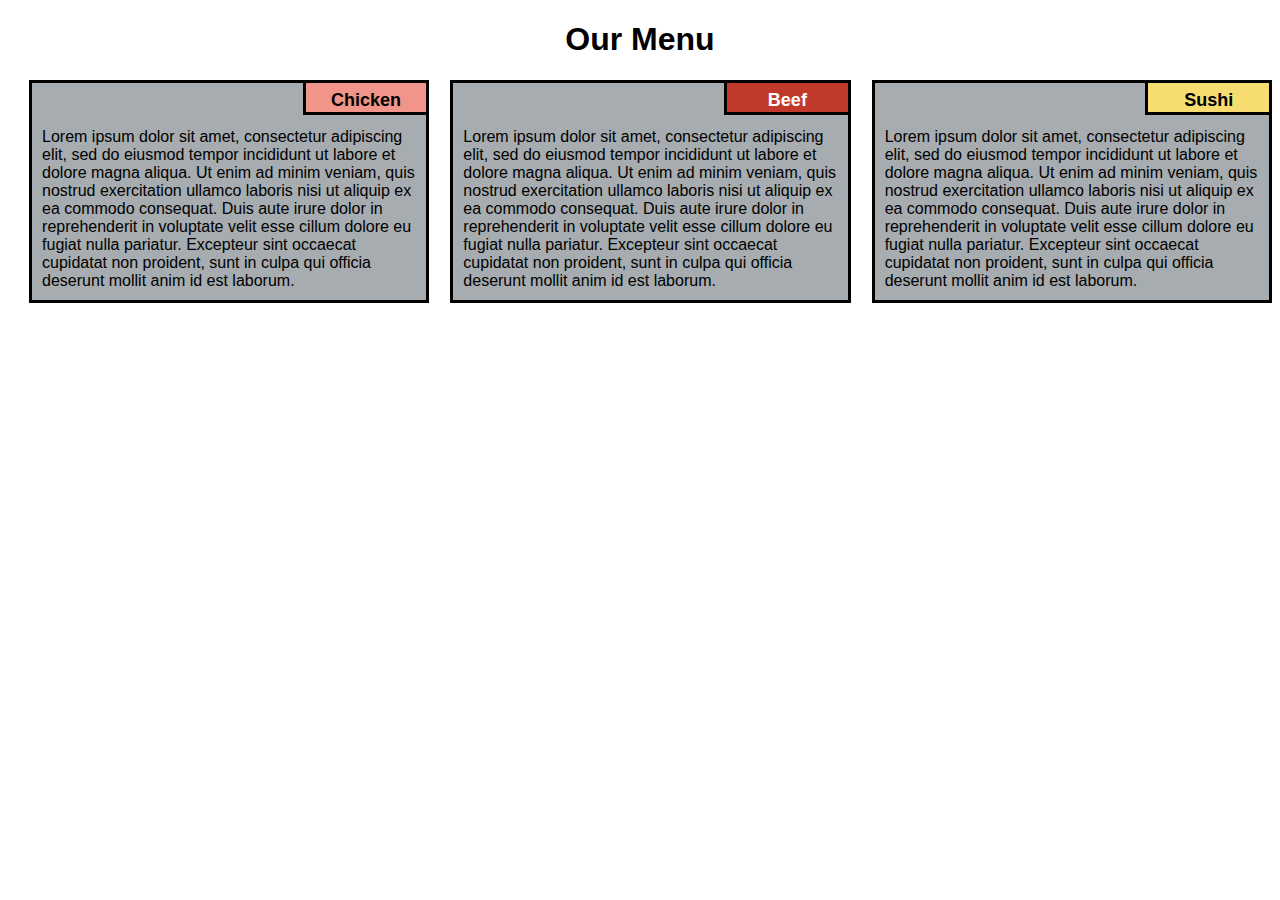
<file: mod2_solution/index.html>
<!DOCTYPE html>
<html>
    <head>
        <meta charset="utf-8">
        <meta name="viewport" content="width=device-width, initial-scale=1">
        <title>Menu</title>
        <link rel="stylesheet" href="./css/style.css">
    </head>
    <body>
        <h1>Our Menu</h1>
        <div class="row">
            <div class="col-lg-4 col-md-6">
                <p class="title" id="chicken">Chicken</p>
                <p class="content">Lorem ipsum dolor sit amet, consectetur adipiscing elit, sed do eiusmod tempor incididunt ut labore et dolore magna aliqua. Ut enim ad minim veniam, quis nostrud exercitation ullamco laboris nisi ut aliquip ex ea commodo consequat. Duis aute irure dolor in reprehenderit in voluptate velit esse cillum dolore eu fugiat nulla pariatur. Excepteur sint occaecat cupidatat non proident, sunt in culpa qui officia deserunt mollit anim id est laborum.</p>
            </div>
            <div class="col-lg-4 col-md-6">
                <p class="title" id="beef">Beef</p>
                <p class="content">Lorem ipsum dolor sit amet, consectetur adipiscing elit, sed do eiusmod tempor incididunt ut labore et dolore magna aliqua. Ut enim ad minim veniam, quis nostrud exercitation ullamco laboris nisi ut aliquip ex ea commodo consequat. Duis aute irure dolor in reprehenderit in voluptate velit esse cillum dolore eu fugiat nulla pariatur. Excepteur sint occaecat cupidatat non proident, sunt in culpa qui officia deserunt mollit anim id est laborum.</p>
            </div>
            <div class="col-lg-4 col-md-12">
                <p class="title" id="sushi">Sushi</p>
                <p class="content">Lorem ipsum dolor sit amet, consectetur adipiscing elit, sed do eiusmod tempor incididunt ut labore et dolore magna aliqua. Ut enim ad minim veniam, quis nostrud exercitation ullamco laboris nisi ut aliquip ex ea commodo consequat. Duis aute irure dolor in reprehenderit in voluptate velit esse cillum dolore eu fugiat nulla pariatur. Excepteur sint occaecat cupidatat non proident, sunt in culpa qui officia deserunt mollit anim id est laborum.</p>
            </div>
        </div>
    </body>
</html>
</file>
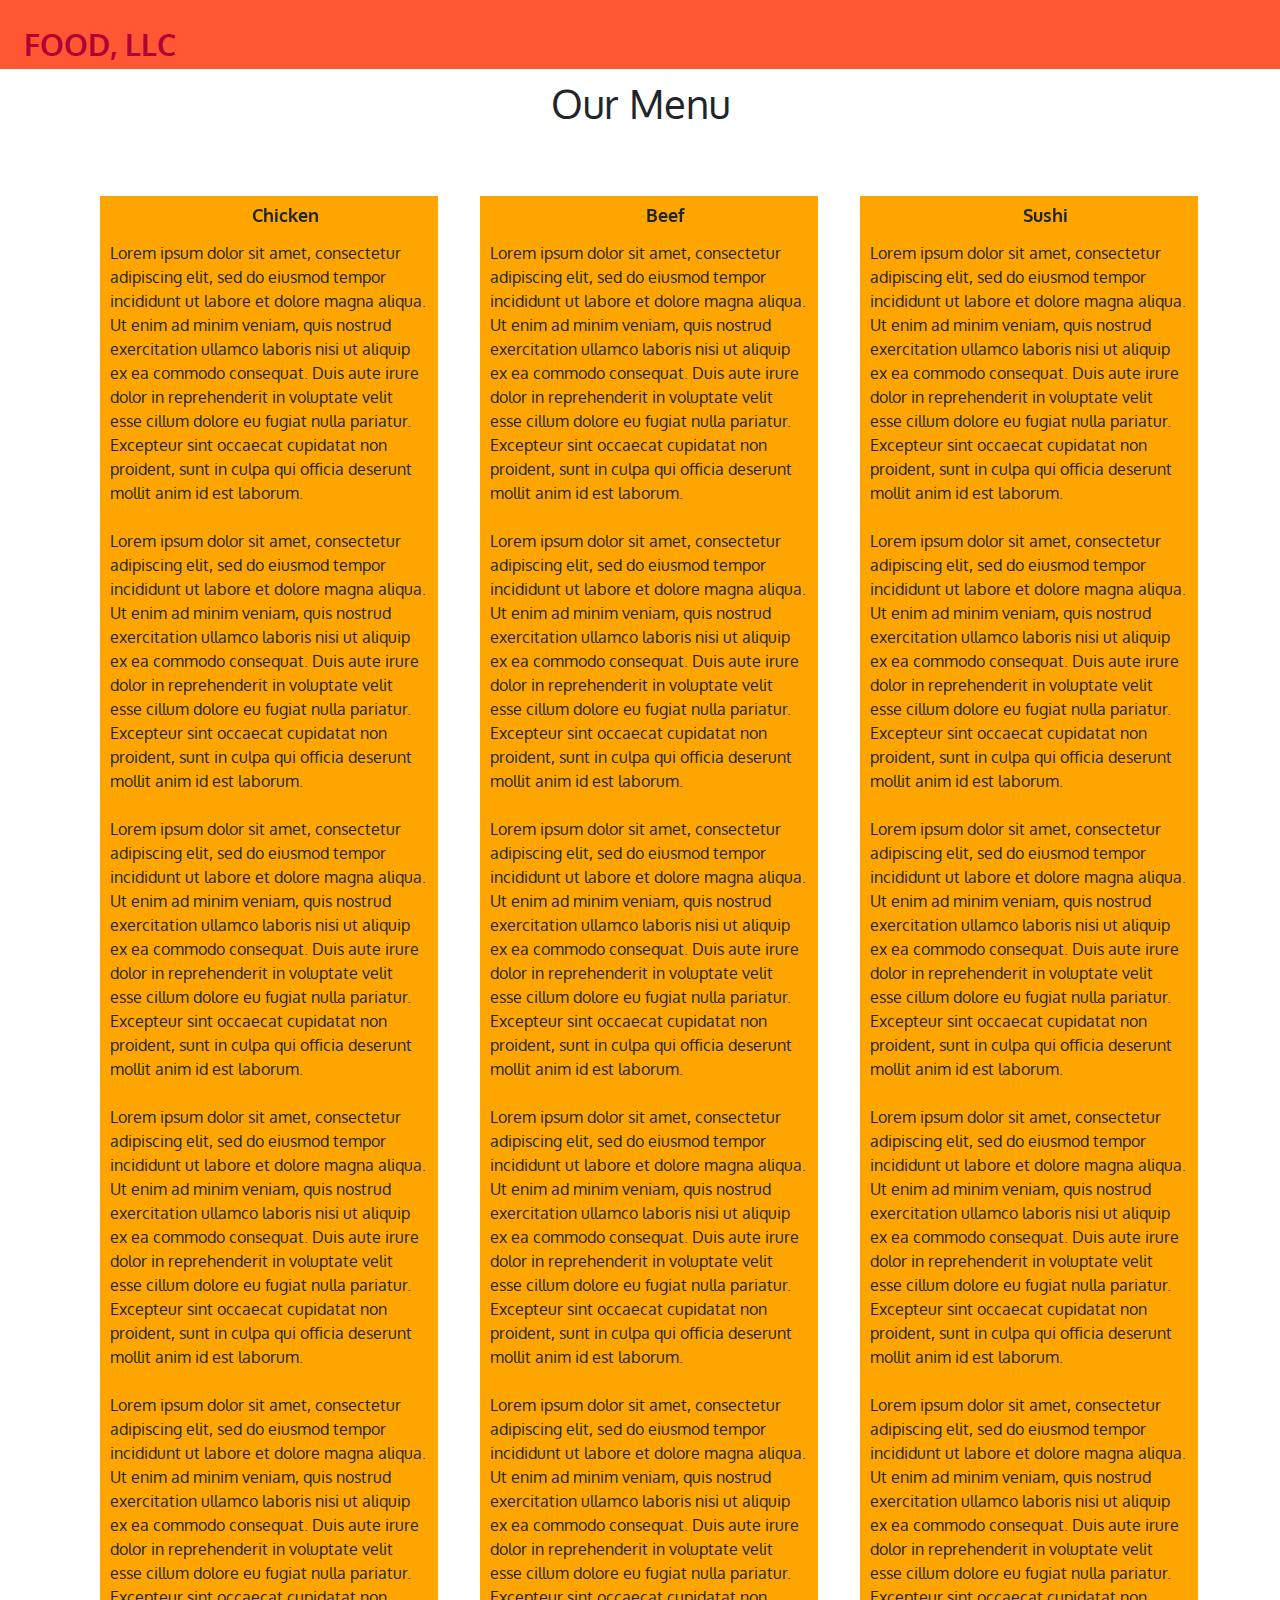
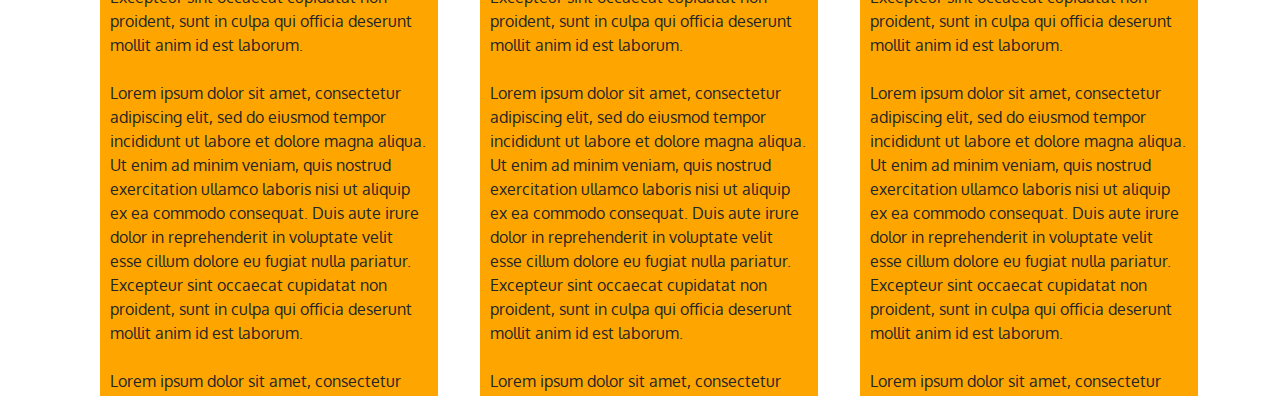
<file: mod3_solution/index.html>
<!DOCTYPE html>
<html>
    <head>
        <meta charset="utf-8">
        <meta http-equiv="X-UA-Compatible" content="IE=edge">
        <meta name="viewport" content="width=device-width", initial-scale=1">
        <title>Menu</title>
        
        <link href="https://cdn.jsdelivr.net/npm/bootstrap@5.3.0/dist/css/bootstrap.min.css" rel="stylesheet" integrity="sha384-9ndCyUaIbzAi2FUVXJi0CjmCapSmO7SnpJef0486qhLnuZ2cdeRhO02iuK6FUUVM" crossorigin="anonymous">
        <script defer src="https://cdn.jsdelivr.net/npm/bootstrap@5.3.0/dist/js/bootstrap.bundle.min.js" integrity="sha384-geWF76RCwLtnZ8qwWowPQNguL3RmwHVBC9FhGdlKrxdiJJigb/j/68SIy3Te4Bkz" crossorigin="anonymous"></script>
        <link rel="stylesheet" href="https://cdn.jsdelivr.net/npm/bootstrap-icons@1.10.5/font/bootstrap-icons.css">

        <link rel="stylesheet" href="css/bootstrap.min.css">
        <link rel="stylesheet" href="./css/style.css">

        <link rel="preconnect" href="https://fonts.googleapis.com">
        <link rel="preconnect" href="https://fonts.gstatic.com" crossorigin>
        <link href="https://fonts.googleapis.com/css2?family=Oxygen&display=swap" rel="stylesheet">
        <link rel="preconnect" href="https://fonts.googleapis.com">
        <link rel="preconnect" href="https://fonts.gstatic.com" crossorigin>
        <link href="https://fonts.googleapis.com/css2?family=Lora&display=swap" rel="stylesheet">
    </head>
    <body>
        <header>
            <nav id="header-nav" class="navbar navbar-expand-lg">
                <div class="container-fluid">
                    <div class="navbar-header container text-success">
                        <div class="navbar-brand">
                            <a href="index.html"><h1>Food, LLC</h1></a>
                        </div>
                    </div> 
                    <button class="navbar-toggler" type="button" data-bs-toggle="collapse" data-bs-target="#collapsable-nav" aria-controls="navbarSupportedContent" aria-expanded="false" aria-label="Toggle navigation">
                        <span class="navbar-toggler-icon"></span>
                    </button>
                    <div id="collapsable-nav" class="collapse navbar-collapse">
                        <ul id="nav-list" class="navbar-nav navbar-right">
                            <li class="nav-item">
                                <a class="nav-link d-lg-none" href="#chicken">
                                    <!--<br class="d-none d-xxl-block">-->
                                    Chiken
                                </a>
                            </li>
                            <li class="nav-item">
                                <a class="nav-link d-lg-none" href="#beef">
                                    <!--<br class="d-none d-xxl-block"> -->
                                    Beef
                                </a>
                            </li>
                            <li class="nav-item">
                                <a class="nav-link d-lg-none" href="#sushi">
                                    <!--<br class="d-none d-xxl-block"> -->
                                    Sushi
                                </a>
                            </li>
                        </ul><!-- #nav-list -->
                    </div><!-- .collapse .navbar-collapse -->             
                </div>
            </nav>
        </header>

        <div id="main-content" class="container">
            <h1 class="text-center">Our Menu</h1>
            <div class="row">
                <div class="col-lg-4 col-md-6">
                    <p class="title" id="chicken">Chicken</p>
                    <p class="content" id="chicken">Lorem ipsum dolor sit amet, consectetur adipiscing elit, sed do eiusmod tempor incididunt ut labore et dolore magna aliqua. Ut enim ad minim veniam, quis nostrud exercitation ullamco laboris nisi ut aliquip ex ea commodo consequat. Duis aute irure dolor in reprehenderit in voluptate velit esse cillum dolore eu fugiat nulla pariatur. Excepteur sint occaecat cupidatat non proident, sunt in culpa qui officia deserunt mollit anim id est laborum.
                        <br><br>Lorem ipsum dolor sit amet, consectetur adipiscing elit, sed do eiusmod tempor incididunt ut labore et dolore magna aliqua. Ut enim ad minim veniam, quis nostrud exercitation ullamco laboris nisi ut aliquip ex ea commodo consequat. Duis aute irure dolor in reprehenderit in voluptate velit esse cillum dolore eu fugiat nulla pariatur. Excepteur sint occaecat cupidatat non proident, sunt in culpa qui officia deserunt mollit anim id est laborum.
                        <br><br>Lorem ipsum dolor sit amet, consectetur adipiscing elit, sed do eiusmod tempor incididunt ut labore et dolore magna aliqua. Ut enim ad minim veniam, quis nostrud exercitation ullamco laboris nisi ut aliquip ex ea commodo consequat. Duis aute irure dolor in reprehenderit in voluptate velit esse cillum dolore eu fugiat nulla pariatur. Excepteur sint occaecat cupidatat non proident, sunt in culpa qui officia deserunt mollit anim id est laborum.
                        <br><br>Lorem ipsum dolor sit amet, consectetur adipiscing elit, sed do eiusmod tempor incididunt ut labore et dolore magna aliqua. Ut enim ad minim veniam, quis nostrud exercitation ullamco laboris nisi ut aliquip ex ea commodo consequat. Duis aute irure dolor in reprehenderit in voluptate velit esse cillum dolore eu fugiat nulla pariatur. Excepteur sint occaecat cupidatat non proident, sunt in culpa qui officia deserunt mollit anim id est laborum.
                        <br><br>Lorem ipsum dolor sit amet, consectetur adipiscing elit, sed do eiusmod tempor incididunt ut labore et dolore magna aliqua. Ut enim ad minim veniam, quis nostrud exercitation ullamco laboris nisi ut aliquip ex ea commodo consequat. Duis aute irure dolor in reprehenderit in voluptate velit esse cillum dolore eu fugiat nulla pariatur. Excepteur sint occaecat cupidatat non proident, sunt in culpa qui officia deserunt mollit anim id est laborum.
                        <br><br>Lorem ipsum dolor sit amet, consectetur adipiscing elit, sed do eiusmod tempor incididunt ut labore et dolore magna aliqua. Ut enim ad minim veniam, quis nostrud exercitation ullamco laboris nisi ut aliquip ex ea commodo consequat. Duis aute irure dolor in reprehenderit in voluptate velit esse cillum dolore eu fugiat nulla pariatur. Excepteur sint occaecat cupidatat non proident, sunt in culpa qui officia deserunt mollit anim id est laborum.
                        <br><br>Lorem ipsum dolor sit amet, consectetur adipiscing elit, sed do eiusmod tempor incididunt ut labore et dolore magna aliqua. Ut enim ad minim veniam, quis nostrud exercitation ullamco laboris nisi ut aliquip ex ea commodo consequat. Duis aute irure dolor in reprehenderit in voluptate velit esse cillum dolore eu fugiat nulla pariatur. Excepteur sint occaecat cupidatat non proident, sunt in culpa qui officia deserunt mollit anim id est laborum.
                    </p>
                </div>
                <div class="col-lg-4 col-md-6">
                    <p class="title" id="beef">Beef</p>
                    <p class="content">Lorem ipsum dolor sit amet, consectetur adipiscing elit, sed do eiusmod tempor incididunt ut labore et dolore magna aliqua. Ut enim ad minim veniam, quis nostrud exercitation ullamco laboris nisi ut aliquip ex ea commodo consequat. Duis aute irure dolor in reprehenderit in voluptate velit esse cillum dolore eu fugiat nulla pariatur. Excepteur sint occaecat cupidatat non proident, sunt in culpa qui officia deserunt mollit anim id est laborum.
                        <br><br>Lorem ipsum dolor sit amet, consectetur adipiscing elit, sed do eiusmod tempor incididunt ut labore et dolore magna aliqua. Ut enim ad minim veniam, quis nostrud exercitation ullamco laboris nisi ut aliquip ex ea commodo consequat. Duis aute irure dolor in reprehenderit in voluptate velit esse cillum dolore eu fugiat nulla pariatur. Excepteur sint occaecat cupidatat non proident, sunt in culpa qui officia deserunt mollit anim id est laborum.
                        <br><br>Lorem ipsum dolor sit amet, consectetur adipiscing elit, sed do eiusmod tempor incididunt ut labore et dolore magna aliqua. Ut enim ad minim veniam, quis nostrud exercitation ullamco laboris nisi ut aliquip ex ea commodo consequat. Duis aute irure dolor in reprehenderit in voluptate velit esse cillum dolore eu fugiat nulla pariatur. Excepteur sint occaecat cupidatat non proident, sunt in culpa qui officia deserunt mollit anim id est laborum.
                        <br><br>Lorem ipsum dolor sit amet, consectetur adipiscing elit, sed do eiusmod tempor incididunt ut labore et dolore magna aliqua. Ut enim ad minim veniam, quis nostrud exercitation ullamco laboris nisi ut aliquip ex ea commodo consequat. Duis aute irure dolor in reprehenderit in voluptate velit esse cillum dolore eu fugiat nulla pariatur. Excepteur sint occaecat cupidatat non proident, sunt in culpa qui officia deserunt mollit anim id est laborum.
                        <br><br>Lorem ipsum dolor sit amet, consectetur adipiscing elit, sed do eiusmod tempor incididunt ut labore et dolore magna aliqua. Ut enim ad minim veniam, quis nostrud exercitation ullamco laboris nisi ut aliquip ex ea commodo consequat. Duis aute irure dolor in reprehenderit in voluptate velit esse cillum dolore eu fugiat nulla pariatur. Excepteur sint occaecat cupidatat non proident, sunt in culpa qui officia deserunt mollit anim id est laborum.
                        <br><br>Lorem ipsum dolor sit amet, consectetur adipiscing elit, sed do eiusmod tempor incididunt ut labore et dolore magna aliqua. Ut enim ad minim veniam, quis nostrud exercitation ullamco laboris nisi ut aliquip ex ea commodo consequat. Duis aute irure dolor in reprehenderit in voluptate velit esse cillum dolore eu fugiat nulla pariatur. Excepteur sint occaecat cupidatat non proident, sunt in culpa qui officia deserunt mollit anim id est laborum.
                        <br><br>Lorem ipsum dolor sit amet, consectetur adipiscing elit, sed do eiusmod tempor incididunt ut labore et dolore magna aliqua. Ut enim ad minim veniam, quis nostrud exercitation ullamco laboris nisi ut aliquip ex ea commodo consequat. Duis aute irure dolor in reprehenderit in voluptate velit esse cillum dolore eu fugiat nulla pariatur. Excepteur sint occaecat cupidatat non proident, sunt in culpa qui officia deserunt mollit anim id est laborum.
                    </p>
                </div>
                <div class="col-lg-4 col-md-12">
                    <p class="title" id="sushi">Sushi</p>
                    <p class="content">Lorem ipsum dolor sit amet, consectetur adipiscing elit, sed do eiusmod tempor incididunt ut labore et dolore magna aliqua. Ut enim ad minim veniam, quis nostrud exercitation ullamco laboris nisi ut aliquip ex ea commodo consequat. Duis aute irure dolor in reprehenderit in voluptate velit esse cillum dolore eu fugiat nulla pariatur. Excepteur sint occaecat cupidatat non proident, sunt in culpa qui officia deserunt mollit anim id est laborum.
                        <br><br>Lorem ipsum dolor sit amet, consectetur adipiscing elit, sed do eiusmod tempor incididunt ut labore et dolore magna aliqua. Ut enim ad minim veniam, quis nostrud exercitation ullamco laboris nisi ut aliquip ex ea commodo consequat. Duis aute irure dolor in reprehenderit in voluptate velit esse cillum dolore eu fugiat nulla pariatur. Excepteur sint occaecat cupidatat non proident, sunt in culpa qui officia deserunt mollit anim id est laborum.
                        <br><br>Lorem ipsum dolor sit amet, consectetur adipiscing elit, sed do eiusmod tempor incididunt ut labore et dolore magna aliqua. Ut enim ad minim veniam, quis nostrud exercitation ullamco laboris nisi ut aliquip ex ea commodo consequat. Duis aute irure dolor in reprehenderit in voluptate velit esse cillum dolore eu fugiat nulla pariatur. Excepteur sint occaecat cupidatat non proident, sunt in culpa qui officia deserunt mollit anim id est laborum.
                        <br><br>Lorem ipsum dolor sit amet, consectetur adipiscing elit, sed do eiusmod tempor incididunt ut labore et dolore magna aliqua. Ut enim ad minim veniam, quis nostrud exercitation ullamco laboris nisi ut aliquip ex ea commodo consequat. Duis aute irure dolor in reprehenderit in voluptate velit esse cillum dolore eu fugiat nulla pariatur. Excepteur sint occaecat cupidatat non proident, sunt in culpa qui officia deserunt mollit anim id est laborum.
                        <br><br>Lorem ipsum dolor sit amet, consectetur adipiscing elit, sed do eiusmod tempor incididunt ut labore et dolore magna aliqua. Ut enim ad minim veniam, quis nostrud exercitation ullamco laboris nisi ut aliquip ex ea commodo consequat. Duis aute irure dolor in reprehenderit in voluptate velit esse cillum dolore eu fugiat nulla pariatur. Excepteur sint occaecat cupidatat non proident, sunt in culpa qui officia deserunt mollit anim id est laborum.
                        <br><br>Lorem ipsum dolor sit amet, consectetur adipiscing elit, sed do eiusmod tempor incididunt ut labore et dolore magna aliqua. Ut enim ad minim veniam, quis nostrud exercitation ullamco laboris nisi ut aliquip ex ea commodo consequat. Duis aute irure dolor in reprehenderit in voluptate velit esse cillum dolore eu fugiat nulla pariatur. Excepteur sint occaecat cupidatat non proident, sunt in culpa qui officia deserunt mollit anim id est laborum.
                        <br><br>Lorem ipsum dolor sit amet, consectetur adipiscing elit, sed do eiusmod tempor incididunt ut labore et dolore magna aliqua. Ut enim ad minim veniam, quis nostrud exercitation ullamco laboris nisi ut aliquip ex ea commodo consequat. Duis aute irure dolor in reprehenderit in voluptate velit esse cillum dolore eu fugiat nulla pariatur. Excepteur sint occaecat cupidatat non proident, sunt in culpa qui officia deserunt mollit anim id est laborum.
                    </p>
                </div>
            </div>
        </div>

    </body>
</html>
</file>
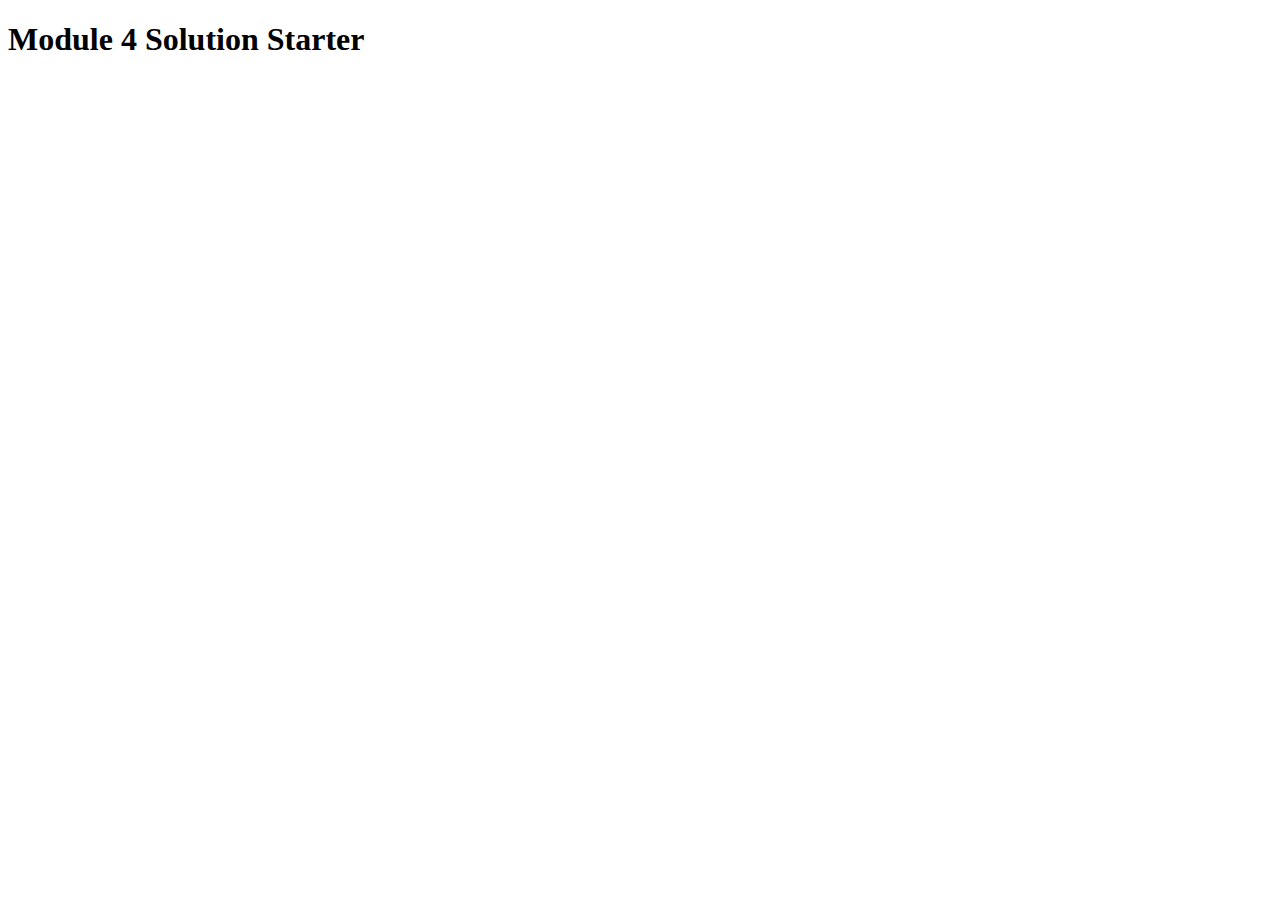
<file: mod4_solution/index.html>
<!DOCTYPE html>
<html>
<head>
  <meta charset="utf-8">
  <title>Module 4 Solution Starter</title>
  <script src="SpeakHello.js"></script>
  <script src="SpeakGoodBye.js"></script>
  <script src="script.js"></script>
</head>
<body>
  <h1>Module 4 Solution Starter</h1>
</body>
</html>
</file>
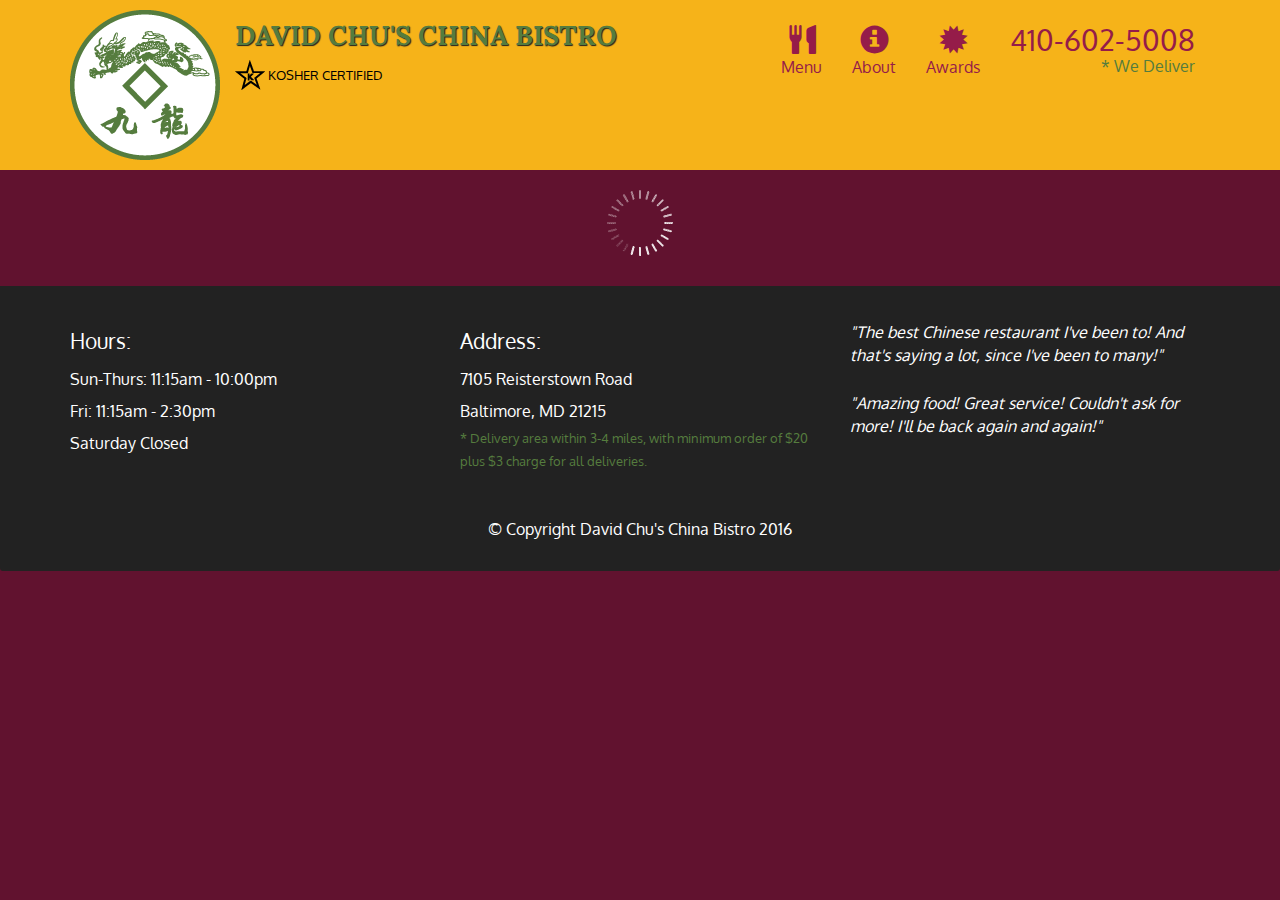
<file: mod5_solution/index.html>
<!doctype html>
<html lang="en">
  <head>
    <meta charset="utf-8">
    <meta http-equiv="X-UA-Compatible" content="IE=edge">
    <meta name="viewport" content="width=device-width, initial-scale=1">
    <title>David Chu's China Bistro</title>
    <link rel="stylesheet" href="css/bootstrap.min.css">
    <link rel="stylesheet" href="css/styles.css">
    <link href='https://fonts.googleapis.com/css?family=Oxygen:400,300,700' rel='stylesheet' type='text/css'>
    <link href='https://fonts.googleapis.com/css?family=Lora' rel='stylesheet' type='text/css'>
  </head>
<body>
  <header>
    <nav id="header-nav" class="navbar navbar-default">
      <div class="container">
        <div class="navbar-header">
          <a href="index.html" class="pull-left visible-md visible-lg">
            <div id="logo-img" alt="Logo image"></div>
          </a>

          <div class="navbar-brand">
            <a href="index.html"><h1>David Chu's China Bistro</h1></a>
            <p>
              <img src="images/star-k-logo.png" alt="Kosher certification">
              <span>Kosher Certified</span>
            </p>
          </div>

          <button id="navbarToggle" type="button" class="navbar-toggle collapsed" data-toggle="collapse" data-target="#collapsable-nav" aria-expanded="false">
            <span class="sr-only">Toggle navigation</span>
            <span class="icon-bar"></span>
            <span class="icon-bar"></span>
            <span class="icon-bar"></span>
          </button>
        </div>
        
        <div id="collapsable-nav" class="collapse navbar-collapse">
           <ul id="nav-list" class="nav navbar-nav navbar-right">
            <li id="navHomeButton" class="visible-xs active">
              <a href="index.html">
                <span class="glyphicon glyphicon-home"></span> Home</a>
            </li>
            <li id="navMenuButton">
              <a href="#" onclick="$dc.loadMenuCategories();">
                <span class="glyphicon glyphicon-cutlery"></span><br class="hidden-xs"> Menu</a>
            </li>
            <li>
              <a href="#">
                <span class="glyphicon glyphicon-info-sign"></span><br class="hidden-xs"> About</a>
            </li>
            <li>
              <a href="#">
                <span class="glyphicon glyphicon-certificate"></span><br class="hidden-xs"> Awards</a>
            </li>
            <li id="phone" class="hidden-xs">
              <a href="tel:410-602-5008">
                <span>410-602-5008</span></a><div>* We Deliver</div>
            </li>
          </ul><!-- #nav-list -->
        </div><!-- .collapse .navbar-collapse -->
      </div><!-- .container -->
    </nav><!-- #header-nav -->
  </header>

  <div id="call-btn" class="visible-xs">
    <a class="btn" href="tel:410-602-5008">
    <span class="glyphicon glyphicon-earphone"></span>
    410-602-5008
    </a>
  </div>
  <div id="xs-deliver" class="text-center visible-xs">* We Deliver</div>

  <div id="main-content" class="container"></div>

  <footer class="panel-footer">
    <div class="container">
      <div class="row">
        <section id="hours" class="col-sm-4">
          <span>Hours:</span><br>
          Sun-Thurs: 11:15am - 10:00pm<br>
          Fri: 11:15am - 2:30pm<br>
          Saturday Closed
          <hr class="visible-xs">
        </section>
        <section id="address" class="col-sm-4">
          <span>Address:</span><br>
          7105 Reisterstown Road<br>
          Baltimore, MD 21215
          <p>* Delivery area within 3-4 miles, with minimum order of $20 plus $3 charge for all deliveries.</p>
          <hr class="visible-xs">
        </section>
        <section id="testimonials" class="col-sm-4">
          <p>"The best Chinese restaurant I've been to! And that's saying a lot, since I've been to many!"</p>
          <p>"Amazing food! Great service! Couldn't ask for more! I'll be back again and again!"</p>
        </section>
      </div>
      <div class="text-center">&copy; Copyright David Chu's China Bistro 2016</div>
    </div>
  </footer>

  <!-- jQuery (Bootstrap JS plugins depend on it) -->
  <script src="js/jquery-2.1.4.min.js"></script>
  <script src="js/bootstrap.min.js"></script>
  <script src="js/ajax-utils.js"></script>
  <script src="js/script.js"></script>
</body>
</html>
</file>
<file: mod2_solution/css/style.css>
body{font-family: Arial, Helvetica, sans-serif}
h1{text-align: center;}

div{
    position:relative;
}

p{
    box-sizing: border-box;
    border: 3px solid black;
}

p.content{
    background-color: #A6ACAF;
    width: 95%;
    /*height: 180px;*/
    padding: 45px 10px 10px 10px;
    overflow: auto;
    margin-top: 0%;
    margin-right: 5%;
    margin-left: 5%;
}

p.title{
    position:absolute;
    right: 0px;
    top: -18px;

    width: 30%;
    height: 35px;
    padding: 7px;
    text-align: center;
    font-size: large;
    font-weight: bold;
}

#chicken {background-color: #F1948A;}
#beef    {background-color: #C0392B; color: #FFFFFF}
#sushi   {background-color: #F7DC6F;}

.row {
    width: 100%;
  }

  @media (min-width: 992px) {
    .col-lg-4{
        float: left;
        width: 33.33%;
    }
  }

  @media (min-width: 768px) and (max-width: 991px) {
    .col-md-6, .col-md-12{
        float: left;
    }
    .col-md-6{
        width: 50%;
      }
    .col-md-12{
        width: 100%;
    }
  }
</file>
<file: mod3_solution/css/style.css>
body{
    font-size: 16px;
    /*color: #fff;
    background-color: #fff;*/
    font-family: 'Oxygen', sans-serif;
}

/** HEADER **/
#header-nav{
    background-color: #FF5733;
    border-radius: 0;
    border: 0;
}

.navbar-brand {
    padding-top: 25px;
}
  
.navbar-brand h1 { /* Restaurant name */
    /*font-family: 'Lora', serif;*/
    color: #b00334;
    font-size: 1.5em;
    text-transform: uppercase;
    font-weight: bold;
    margin-top: 0;
    margin-bottom: 0;
    line-height: .75;
}

.navbar-brand a:link, .navbar-brand a:visited, .navbar-brand a:hover, .navbar-brand a:focus {
    text-decoration: none;
}
  
#nav-list {
    margin-top: 10px;
}
#nav-list a {
    color: #000000;
    text-align: center;
}
#nav-list a:hover {
    background: #E7E7E7;
}
#nav-list a span {
    font-size: 1.8em;
}
/* END HEADER */


/* BODY */
#main-content h1{
    /*text-align: center;*/
    padding: 10px;
}

#main-content p.content{
    background-color: #ffa500;
    width: 95%;
    height: 1800px;
    padding: 45px 10px 10px 10px;
    overflow: auto;
    margin-top: 0%;
    margin-right: 5%;
    margin-left: 5%;
}

#main-content p.title{
    position:relative;
    left: 150px;
    top: 50px;

    width: 30%;
    height: 35px;
    padding: 7px;
    text-align: center;
    font-size: large;
    font-weight: bold;
}
/* END BODY */


/* FOOTER */
.panel-footer {
  margin-top: 30px;
  padding-top: 35px;
  padding-bottom: 30px;
  background-color: #222;
  border-top: 0;
}
.panel-footer div.row {
  margin-bottom: 35px;
}
#hours, #address {
  line-height: 2;
}
#hours > span, #address > span {
  font-size: 1.3em;
}
#address p {
  color: #557c3e;
  font-size: .8em;
  line-height: 1.8;
}
#testimonials {
  font-style: italic;
}
#testimonials p:nth-child(2) {
  margin-top: 25px;
}
/* END FOOTER */





/********** sm screen (old Extra small) **********/

@media (max-width: 767px) {

  /* Header */
  .navbar-brand {
    padding-top: 10px;
    height: 80px;
  }
  .navbar-brand h1 { /* Restaurant name */
    padding-top: 10px;
    font-size: 5vw; /* 1vw = 1% of viewport width */
  }
  .navbar-brand p { /* Kosher cert */
    font-size: .6em;
    margin-top: 12px;
  }
  .navbar-brand p img { /* Star-K */
    height: 20px;
  }

  #collapsable-nav a { /* Collapsed nav menu text */
    font-size: 1.2em;
  }
  #collapsable-nav a span { /* Collapsed nav menu glyph */
    font-size: 1em;
    margin-right: 5px;
  }

}
</file>
<file: mod5_solution/css/styles.css>
body {
  font-size: 16px;
  color: #fff;
  background-color: #61122f;
  font-family: 'Oxygen', sans-serif;
}

/** HEADER **/
#header-nav {
  background-color: #f6b319;
  border-radius: 0;
  border: 0;
}

#logo-img {
  background: url('../images/restaurant-logo_large.png') no-repeat;
  width: 150px;
  height: 150px;
  margin: 10px 15px 10px 0;
}

.navbar-brand {
  padding-top: 25px;
}
.navbar-brand h1 { /* Restaurant name */
  font-family: 'Lora', serif;
  color: #557c3e;
  font-size: 1.5em;
  text-transform: uppercase;
  font-weight: bold;
  text-shadow: 1px 1px 1px #222;
  margin-top: 0;
  margin-bottom: 0;
  line-height: .75;
}
.navbar-brand a:hover, .navbar-brand a:focus {
  text-decoration: none;
}
.navbar-brand p { /* Kosher cert */
  color: #000;
  text-transform: uppercase;
  font-size: .7em;
  margin-top: 15px;
}
.navbar-brand p span { /* Star-K */
  vertical-align: middle;
}

#nav-list {
  margin-top: 10px;
}
#nav-list a {
  color: #951C49;
  text-align: center;
}
#nav-list a:hover {
  background: #E7E7E7;
}
#nav-list a span {
  font-size: 1.8em;
}

#phone {
  margin-top: 5px;
}
#phone a { /* Phone number */
  text-align: right;
  padding-bottom: 0;
}
#phone div { /* We Deliver */
  color: #557c3e;
  text-align: right;
  padding-right: 15px;
}

.navbar-header button.navbar-toggle, .navbar-header .icon-bar {
  border: 1px solid #61122f;
}
.navbar-header button.navbar-toggle {
  clear: both;
  margin-top: -30px;
}
/* END HEADER */

/* FOOTER */
.panel-footer {
  margin-top: 30px;
  padding-top: 35px;
  padding-bottom: 30px;
  background-color: #222;
  border-top: 0;
}
.panel-footer div.row {
  margin-bottom: 35px;
}
#hours, #address {
  line-height: 2;
}
#hours > span, #address > span {
  font-size: 1.3em;
}
#address p {
  color: #557c3e;
  font-size: .8em;
  line-height: 1.8;
}
#testimonials {
  font-style: italic;
}
#testimonials p:nth-child(2) {
  margin-top: 25px;
}
/* END FOOTER */



/* HOME PAGE */
.container .jumbotron {
  box-shadow: 0 0 50px #3F0C1F;
  border: 2px solid #3F0C1F;
}

#menu-tile, #specials-tile, #map-tile {
  height: 250px;
  width: 100%;
  margin-bottom: 15px;
  position: relative;
  border: 2px solid #3F0C1F;
  overflow: hidden;
}
#menu-tile:hover, #specials-tile:hover, #map-tile:hover {
  box-shadow: 0 1px 5px 1px #cccccc;
}
#menu-tile {
  background: url('../images/menu-tile.jpg') no-repeat;
  background-position: center;
}
#specials-tile {
  background: url('../images/specials-tile.jpg') no-repeat;
  background-position: center;
}
#menu-tile span, #specials-tile span, #map-tile span {
  position: absolute;
  bottom: 0;
  right: 0;
  width: 100%;
  text-align: center;
  font-size: 1.6em;
  text-transform: uppercase;
  background-color: #000;
  color: #fff;
  opacity: .8;
}
/* END HOME PAGE */

/* MENU CATEGORIES PAGE */
.category-tile { 
  position: relative;
  border: 2px solid #3F0C1F;
  overflow: hidden;
  width: 200px;
  height: 200px;
  margin: 0 auto 15px;
}
.category-tile span {
  position: absolute;
  bottom: 0;
  right: 0;
  width: 100%;
  text-align: center;
  font-size: 1.2em;
  text-transform: uppercase;
  background-color: #000;
  color: #fff;
  opacity: .8;
}
.category-tile:hover {
  box-shadow: 0 1px 5px 1px #cccccc;
}

#menu-categories-title + div {
  margin-bottom: 50px;
}
/* END MENU CATEGORIES PAGE */

/* SINGLE CATEGORY PAGE */
.menu-item-tile {
  margin-bottom: 25px;
}
.menu-item-tile hr {
  width: 80%;
}
.menu-item-tile .menu-item-price {
  font-size: 1.1em;
  text-align: right;
  margin-top: -15px;
  margin-right: -15px;
}
.menu-item-tile .menu-item-price span {
  font-size: .6em;
}
.menu-item-photo {
  position: relative;
  border: 2px solid #3F0C1F; 
  overflow: hidden;
  padding: 0;
  margin-right: -15px;
  margin-left: auto;
  margin-bottom: 20px;
  max-width: 250px;
}
.menu-item-photo div {
  position: absolute;
  bottom: 0;
  right: 0;
  width: 80px;
  background-color: #557c3e;
  text-align: center;
}
.menu-item-description {
  padding-right: 30px;
}
h3.menu-item-title {
  margin: 0 0 10px;
}
.menu-item-details {
  font-size: .9em;
  font-style: italic;
}
/* END SINGLE CATEGORY PAGE */


/********** Large devices only **********/
@media (min-width: 1200px) {
  .container .jumbotron {
    background: url('../images/jumbotron_1200.jpg') no-repeat;
    height: 675px;
  }
}

/********** Medium devices only **********/
@media (min-width: 992px) and (max-width: 1199px) {
  /* Header */
  #logo-img {
    background: url('../images/restaurant-logo_medium.png') no-repeat;
    width: 100px;
    height: 100px;
    margin: 5px 5px 5px 0;
  }
  /* End Header */

  /* Home Page */
  .container .jumbotron {
    background: url('../images/jumbotron_992.jpg') no-repeat;
    height: 558px;
  }
  /* End Home Page */
}

/********** Small devices only **********/
@media (min-width: 768px) and (max-width: 991px) {
  /* Home Page */
  .container .jumbotron {
    background: url('../images/jumbotron_768.jpg') no-repeat;
    height: 432px;
  }
  /* End Home Page */
}

/********** Extra small devices only **********/
@media (max-width: 767px) {
  /* Header */
  .navbar-brand {
    padding-top: 10px;
    height: 80px;
  }
  .navbar-brand h1 { /* Restaurant name */
    padding-top: 10px;
    font-size: 5vw; /* 1vw = 1% of viewport width */
  }
  .navbar-brand p { /* Kosher cert */
    font-size: .6em;
    margin-top: 12px;
  }
  .navbar-brand p img { /* Star-K */
    height: 20px;
  }

  #collapsable-nav a { /* Collapsed nav menu text */
    font-size: 1.2em;
  }
  #collapsable-nav a span { /* Collapsed nav menu glyph */
    font-size: 1em;
    margin-right: 5px;
  }

  #call-btn > a {
    font-size: 1.5em;
    display: block;
    margin: 0 20px;
    padding: 10px;
    border: 2px solid #fff;
    background-color: #f6b319;
    color: #951c49;
  }
  #xs-deliver {
    margin-top: 5px;
    font-size: .7em;
    letter-spacing: .1em;
    text-transform: uppercase;
  }
  /* End Header */

  /* Footer */
  .panel-footer section {
    margin-bottom: 30px;
    text-align: center;
  }
  .panel-footer section:nth-child(3) {
    margin-bottom: 0; /* margin already exists on the whole row */
  }
  .panel-footer section hr {
    width: 50%;
  }
  /* End Footer */

  /* Home Page */
  .container .jumbotron {
    margin-top: 30px;
    padding: 0;
  }
  #menu-tile, #specials-tile {
    width: 360px;
    margin: 0 auto 15px;
  }

  .menu-item-photo {
    margin-right: auto;
  }
  .menu-item-tile .menu-item-price {
    text-align: center;
  }
  .menu-item-description {
    text-align: center;;
  }
}


/********** Super extra small devices Only :-) (e.g., iPhone 4) **********/
@media (max-width: 479px) {
  /* Header */
  .navbar-brand h1 { /* Restaurant name */
    padding-top: 5px;
    font-size: 6vw;
  }
  /* End Header */
  
  /* Home page */
  #menu-tile, #specials-tile {
    width: 280px;
    margin: 0 auto 15px;
  }

  .col-xxs-12 {
    position: relative;
    min-height: 1px;
    padding-right: 15px;
    padding-left: 15px;
    float: left;
    width: 100%;
  }
}
</file>
